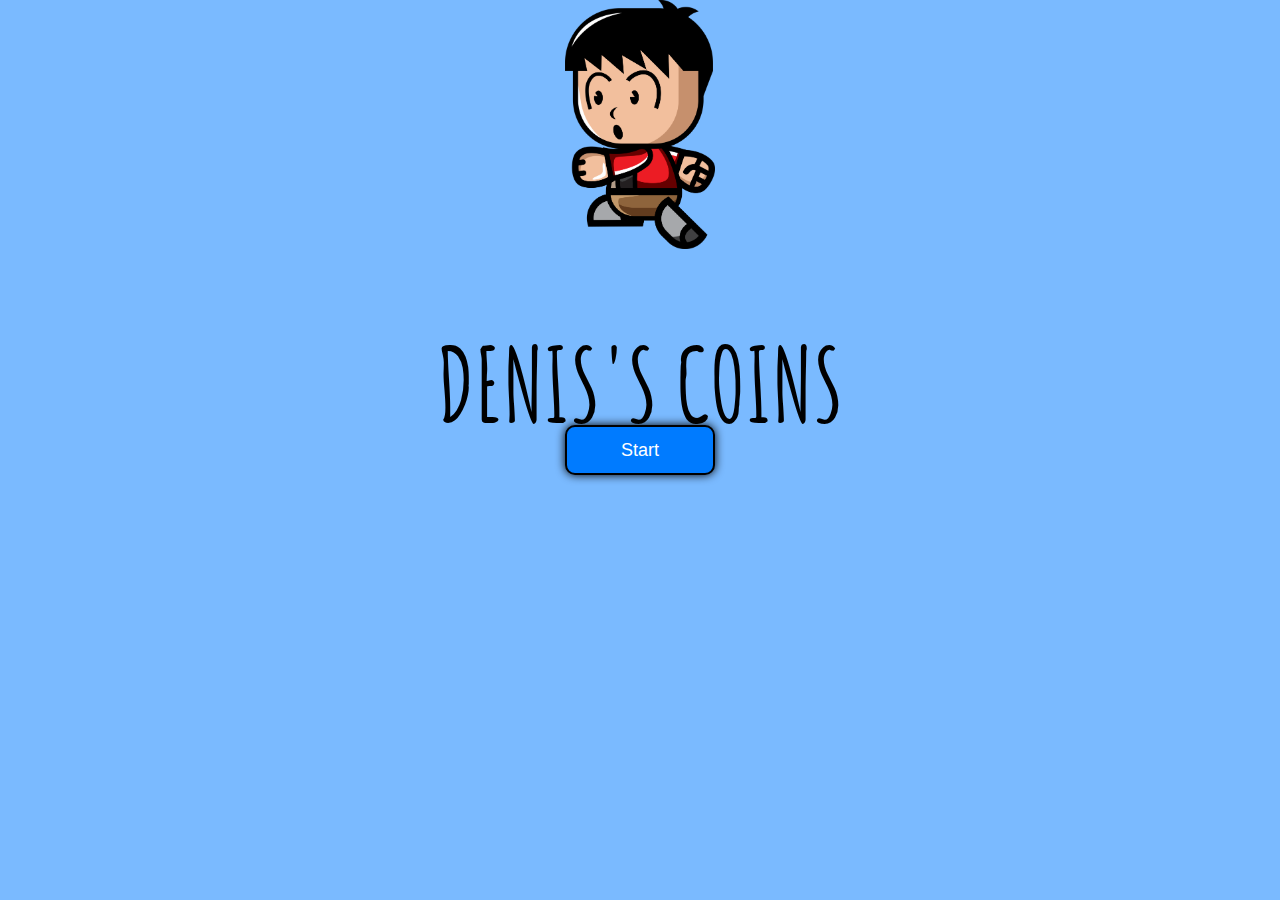
<file: index.html>
<!DOCTYPE html>
<html lang="en">
<head>
    <meta charset="UTF-8">
    <title>Title</title>
    <link rel="stylesheet" href="assests/css/my.css">
    <link rel="stylesheet" href="assests/css/animatecss/animate.css">
    <link href="https://fonts.googleapis.com/css?family=Amatic+SC|Josefin+Sans&display=swap" rel="stylesheet">
</head>
<body>
<div id="wall">
    <img src="assests/img/boy4.png" alt="" width="150px">
        <h1 id="maintitle">DENIS'S COINS</h1>
        <input type="submit" class="boxbtnstyle btnstart animated infinite bounce delay-0.5s" value="Start" onclick="location.href = 'test.html'"/>

</div>

<script src="assests/js/jquary/jquery-3.4.1.min.js"></script>
</body>
</html>
</file>
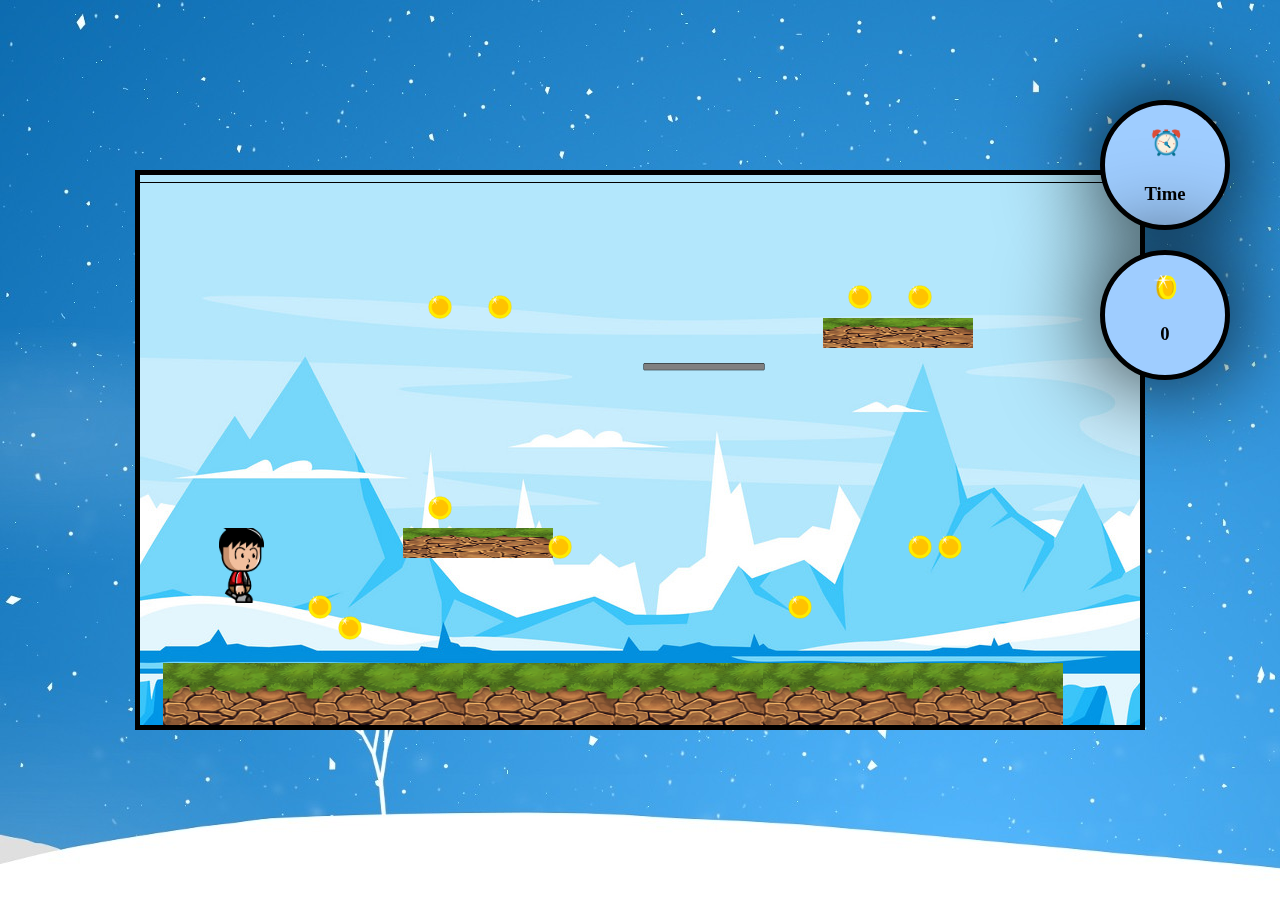
<file: test.html>
<!DOCTYPE html>
<html lang="en">
<head>
    <meta charset="UTF-8">
    <title>Test</title>
    <link rel="stylesheet" href="assests/css/my.css">
</head>
<body>
<!--canvas-->
<canvas id="bbdemo" width=1000 height=550>

</canvas>
<!--canvas-->

<!--Time board-->
<div id="timeboard">
    <img src="assests/img/kisspng-alarm-clock-icon-blue-alarm-clock-5a9218818bbdd2.1812414215195239695724.png" alt="" width="35px">
    <h3 id="txttime">Time</h3>
</div>
<!--Time board-->

<!--score board-->
<div id="scoreboard">
    <img src="assests/img/coin/c2.png" alt="" width="25px">
    <h3 id="txtscore">Score</h3>
</div>
<!--score board-->

<!--Next Box-->

<div class="gamebox" id="gamenextbox">
    <div class="ingamebox">
        <img src="assests/img/winboy.png" alt="" width="60px">
        <h1 class="style1">Success!</h1>
        <div id="gamenextscorepoint" style="font-size:25px; font-weight:bold; margin-bottom:10px; margin-top:10px;" >Total Score <span id="showscor"></span></div>

            <input type="submit" class="boxbtnstyle btntryagain" value="Try Again"/>
            <input type="submit" id="btnnext" class="boxbtnstyle" value="Next"/>

    </div>
</div>

<!--Next Box-->

<!--Game Over Box-->

<div class="gamebox" id="gameoverbox">
    <div class="ingamebox">
        <img src="assests/img/lostboy.png" alt="" width="60px">
        <h1 class="style1">Game Over</h1>
        <div id="gameoverscorepoint" style="font-size:25px; font-weight:bold; margin-bottom:10px; margin-top:10px;" >Total Score</div>
        <div style="margin-top:10px; font-size:13px;">Retry Please</div>

            <input type="submit" class="boxbtnstyle btntryagain" value="Try Again"/>
    </div>
</div>

<!--Game Over Box-->


    <!--<audio id="audio1">-->
        <!--<source src="assests/audio/coin.mp3" type="audio/mp3" >-->
    <!--</audio>-->
<audio src="assests/audio/coin.mp3" id="audio1"></audio>

<script src="assests/js/jquary/jquery-3.4.1.min.js"></script>
<script src="assests/js/boxbox/Box2dWeb-2.1.a.3.min.js"></script>
<script src="assests/js/boxbox/boxbox.min.js"></script>
<script src="assests/js/my.js"></script>

</body>
</html>
</file>
<file: assests/css/my.css>
#maintitle{
    font-family: 'Josefin Sans', sans-serif;
    font-family: 'Amatic SC', cursive;
    font-size: 100px;
}

body{
    background: url("../img/body/back1.jpg");
    overflow-y: hidden;
}
canvas{
    background: url("../img/back2.jpg");
    background-size: cover;
    background-repeat: no-repeat;
    border: 5px solid black;
    position: absolute;
    left: 0;
    right: 0;
    top: 0;
    bottom: 0;
    margin: auto;
}
.gamebox{
    margin-top:10%;
    position:fixed;
    width:100%;
    left:0px;
    top:0px;
    z-index:99999998;
}

.ingamebox{
    width:300px;
    margin:auto;
    background-color:#9fcdff;
    border:5px solid #000;
    box-shadow:0px 0px 100px #000;
    border-radius:10px;
    padding:20px;
    text-align:center;
}

.boxbtnstyle{
    background-color: #007bff;
    border-radius:10px;
    width: 150px;
    padding:10px;
    color:#FFFFFF;
    border:2px solid #000;
    box-shadow:0px 0px 10px #000;
    font-size:18px;
    font-family:Verdana, Arial, Helvetica, sans-serif;
    margin-top: 10px;
}

#gamenextbox{
    display: none;
}
#gameoverbox{
    display: none;
}

#timeboard{
    width: 80px;
    height: 80px;
    margin:auto;
    position: absolute;
    top: 100px;
    right: 50px;
    background-color:#9fcdff;
    border:5px solid #000;
    box-shadow:0px 0px 100px #000;
    border-radius: 100%;
    padding:20px;
    text-align:center;
    z-index: 99999998;
}
#scoreboard{
    width: 80px;
    height: 80px;
    margin:auto;
    position: absolute;
    top: 250px;
    right: 50px;
    background-color:#9fcdff;
    border:5px solid #000;
    box-shadow:0px 0px 100px #000;
    border-radius: 100%;
    padding:20px;
    text-align:center;
    z-index: 99999998;
}

#wall{
    background: #7abaff;
    width: 100%;
    height: 100%;
    position: fixed;
    left: 0;
    right: 0;
    top: 0;
    bottom: 0;
    text-align: center;
    z-index: 99999999;
}

.btnstart{
    height: 50px;
    position: absolute;
    left: 0;
    right: 0;
    top: 0;
    bottom: 0;
    margin: auto;
}
</file>
